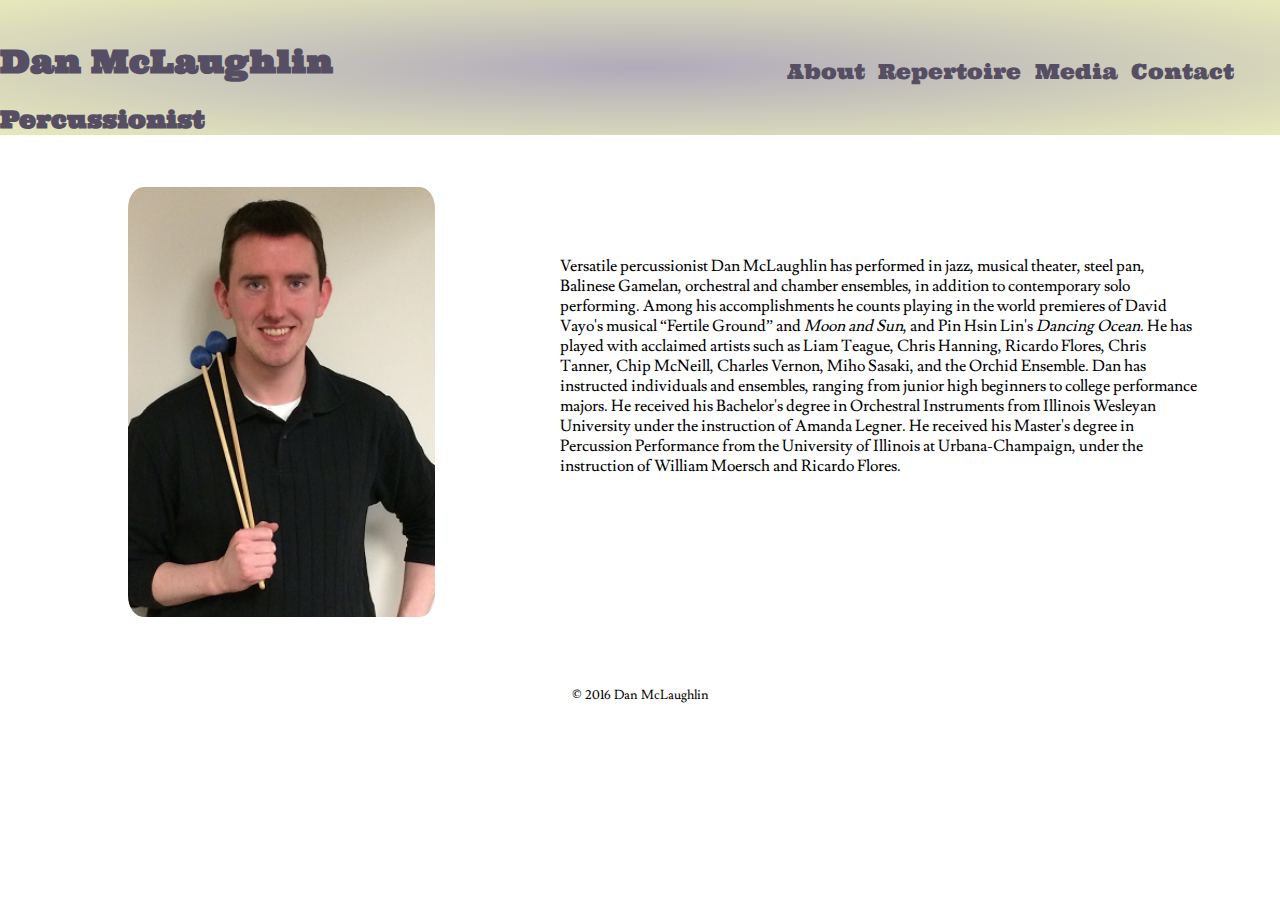
<file: index.html>
<!DOCTYPE html>
<html>
    <head>
        <meta charset="utf-8">
        <title>Dan McLaughlin | Percussionist</title>
        <meta name="viewport" content="width-device-width, initial scale=1.0">
        
        <link rel="stylesheet" href="normalize.css">
        <link href='https://fonts.googleapis.com/css?family=Ultra|Lusitana' rel='stylesheet' type='text/css'>
        <link rel="stylesheet" href="main.css">
        
    </head>
    <body>
        <header>
            <a href="index.html" class="headline">
                <h1>Dan McLaughlin</h1>
                <h2>Percussionist</h2>
            </a>
            <nav>
                <ul>
                    <li><a href="index.html">About</a></li>
                    <li><a href="repertoire.html">Repertoire</a></li>
                    <li><a href="media.html">Media</a></li>
                    <li><a href="contact.html">Contact</a></li>
                </ul>
            </nav>
        </header>
        <div class="wrapper">
            <section>        
                <img src="assets/Dan%20McLaughlin%20Photo.png" alt="Photograph" class="profile-picture">
                <p class="bio">Versatile percussionist Dan McLaughlin has performed in jazz, musical theater, steel pan, Balinese Gamelan, orchestral and chamber ensembles, in addition to contemporary solo performing. Among his accomplishments he counts playing in the world premieres of David Vayo&#39;s musical “Fertile Ground” and <span class="italicize">Moon and Sun</span>, and Pin Hsin Lin&#39;s <span class="italicize">Dancing Ocean</span>. He has played with acclaimed artists such as Liam Teague, Chris Hanning, Ricardo Flores, Chris Tanner, Chip McNeill, Charles Vernon, Miho Sasaki, and the Orchid Ensemble. Dan has instructed individuals and ensembles, ranging from junior high beginners to college performance majors. He received his Bachelor&#39;s degree in Orchestral Instruments from Illinois Wesleyan University under the instruction of Amanda Legner. He received his Master&#39;s degree in Percussion Performance from the University of Illinois at Urbana-Champaign, under the instruction of William Moersch and Ricardo Flores.</p>        
            </section>
            <footer>
                <p>&copy; 2016 Dan McLaughlin</p>
            </footer>
        </div>                
    </body>
</html>
</file>
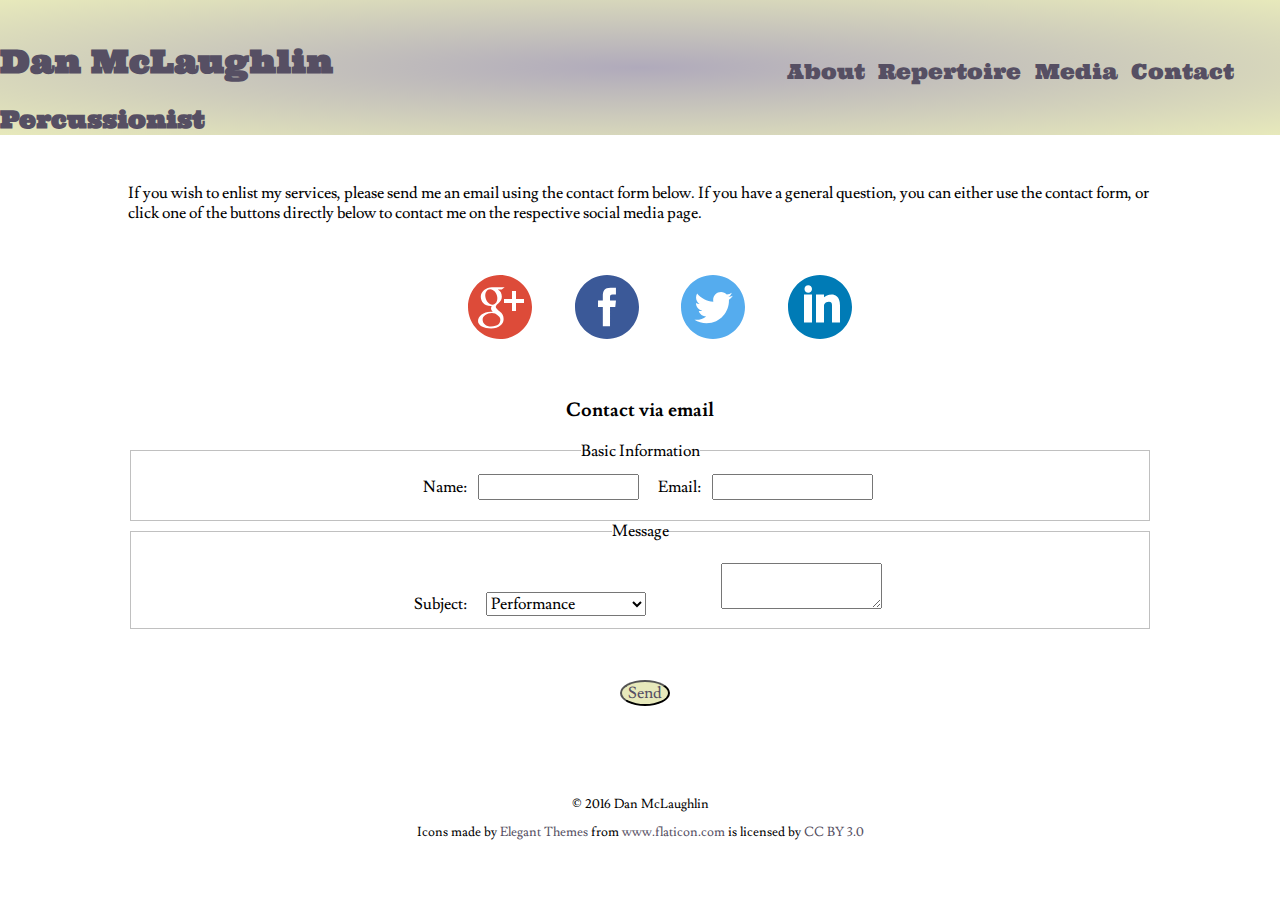
<file: contact.html>
<!DOCTYPE html>
<html>
    <head>
        <meta charset="utf-8">
        <title>Dan McLaughlin | Percussionist</title>
        <meta name="viewport" content="width-device-width, initial scale=1.0">
        
        <link rel="stylesheet" href="normalize.css">
        <link href='https://fonts.googleapis.com/css?family=Ultra|Lusitana' rel='stylesheet' type='text/css'>
        <link rel="stylesheet" href="main.css">
        
        
        
    </head>
    <body>
        <svg xmlns="http://www.w3.org/2000/svg" style="display: none;">
            <symbol id="googleplus" viewBox="0 0 486.392 486.392">
                <path style="fill:#dd4b39;" d="M243.196,0C108.891,0,0,108.891,0,243.196s108.891,243.196,243.196,243.196
                        s243.196-108.891,243.196-243.196C486.392,108.861,377.501,0,243.196,0z M175.344,406.836c-53.837,0-99.254-21.918-99.254-56.938
                        c0-35.537,41.434-69.858,95.272-69.828l16.811-0.152c-7.357-7.144-13.193-15.929-13.193-26.782
                        c0-6.445,2.067-12.616,4.925-18.118l-8.968,0.304c-44.231,0-73.84-31.463-73.84-70.466c0-38.151,40.887-71.074,84.359-71.074
                        h96.974l-21.766,15.686h-30.734c20.398,7.843,31.251,31.615,31.251,55.996c0,20.459-11.339,38.091-27.36,50.615
                        c-15.656,12.251-18.604,17.358-18.604,27.755c0,8.877,16.781,23.955,25.536,30.187c25.627,18.118,33.865,34.929,33.865,62.988
                        C270.616,372.029,236.721,406.836,175.344,406.836z M364.794,213.374v60.708h-30.369v-60.708h-60.829v-30.977h60.829v-60.799
                        h30.369v60.799h60.799v30.977H364.794z"/>
                <path style="fill:#dd4b39;" d="M205.774,293.021c-7.357-2.371-15.473-3.8-24.137-3.891
                        c-37.209-0.395-70.527,22.678-70.527,50.433c0,28.332,26.873,51.861,64.082,51.861c52.317,0,70.527-22.131,70.527-50.402
                        c0-3.405-0.426-6.749-1.186-10.001C240.46,314.969,225.959,307.035,205.774,293.021z"/>
                <path style="fill:#dd4b39;" d="M222.342,167.349c-4.317-32.771-28.059-59.097-53.017-59.857
                        c-24.958-0.73-41.708,24.35-37.391,57.181c4.317,32.801,28.059,60.009,53.047,60.738
                        C209.908,226.172,226.689,200.181,222.342,167.349z"/>
            </symbol>
            <symbol id="facebook" viewBox="0 0 486.392 486.392">
                <path style="fill:#3b5998;" d="M243.196,0C108.891,0,0,108.891,0,243.196s108.891,243.196,243.196,243.196
                        s243.196-108.891,243.196-243.196C486.392,108.861,377.501,0,243.196,0z M306.062,243.165l-39.854,0.03l-0.03,145.917h-54.689
                        V243.196H175.01v-50.281l36.479-0.03l-0.061-29.609c0-41.039,11.126-65.997,59.431-65.997h40.249v50.311h-25.171
                        c-18.817,0-19.729,7.022-19.729,20.124l-0.061,25.171h45.234L306.062,243.165z"/>
            </symbol>
            <symbol id="twitter" viewBox="0 0 486.392 486.392">
                <path style="fill:#55acee;" d="M243.196,0C108.891,0,0,108.891,0,243.196s108.891,243.196,243.196,243.196
                    s243.196-108.891,243.196-243.196C486.392,108.861,377.501,0,243.196,0z M364.186,188.598l0.182,7.752
                    c0,79.16-60.221,170.359-170.359,170.359c-33.804,0-65.268-9.91-91.776-26.904c4.682,0.547,9.454,0.851,14.288,0.851
                    c28.059,0,53.868-9.576,74.357-25.627c-26.204-0.486-48.305-17.814-55.935-41.586c3.678,0.699,7.387,1.034,11.278,1.034
                    c5.472,0,10.761-0.699,15.777-2.067c-27.39-5.533-48.031-29.7-48.031-58.701v-0.76c8.086,4.499,17.297,7.174,27.116,7.509
                    c-16.051-10.731-26.63-29.062-26.63-49.825c0-10.974,2.949-21.249,8.086-30.095c29.518,36.236,73.658,60.069,123.422,62.562
                    c-1.034-4.378-1.55-8.968-1.55-13.649c0-33.044,26.812-59.857,59.887-59.857c17.206,0,32.771,7.265,43.714,18.908
                    c13.619-2.706,26.448-7.691,38.03-14.531c-4.469,13.984-13.953,25.718-26.326,33.135c12.069-1.429,23.651-4.682,34.382-9.424
                    C386.073,169.659,375.889,180.208,364.186,188.598z"/>
            </symbol>
            <symbol id="linkedin" viewBox="0 0 486.392 486.392">
                <path style="fill:#007bb6;" d="M243.196,0C108.891,0,0,108.891,0,243.196s108.891,243.196,243.196,243.196
                        s243.196-108.891,243.196-243.196C486.392,108.861,377.501,0,243.196,0z M182.397,360.994h-60.799V148.197h60.799V360.994z
                         M153.882,135.156c-15.747,0-28.484-12.768-28.484-28.515s12.768-28.515,28.484-28.515c15.747,0.03,28.515,12.798,28.515,28.515
                        C182.397,122.388,169.629,135.156,153.882,135.156z M395.193,360.994h-60.799V229.425c0-15.413-4.408-26.204-23.347-26.204
                        c-31.403,0-37.452,26.204-37.452,26.204v131.569h-60.799V148.197h60.799v20.337c8.694-6.657,30.399-20.307,60.799-20.307
                        c19.699,0,60.799,11.795,60.799,83.051V360.994z"/>
            </symbol>
        </svg>
        <header>
            <a href="index.html" class="headline">
                <h1>Dan McLaughlin</h1>
                <h2>Percussionist</h2>
            </a>
            <nav>
                <ul>
                    <li><a href="index.html">About</a></li>
                    <li><a href="repertoire.html">Repertoire</a></li>
                    <li><a href="media.html">Media</a></li>
                    <li><a href="contact.html">Contact</a></li>
                </ul>
            </nav>
        </header>
        <div class="wrapper">
            <section>
                <p class="contact-blurb">If you wish to enlist my services, please send me an email using the contact form below. If you have a general question, you can either use the contact form, or click one of the buttons directly below to contact me on the respective social media page.</p>
                <ul>
                    <li>
                        <a href="https://plus.google.com/107157503756529477466/about">
                            <svg class="social-icon">
                                <use xlink:href="#googleplus" />
                            </svg>
                        </a>
                    </li>
                    <li>
                        <a href="https://www.facebook.com/dan.mclaughlin.775">
                            <svg class="social-icon">
                                <use xlink:href="#facebook" />
                            </svg>
                        </a>
                    </li>
                    <li>
                        <a href="https://twitter.com/danmcla">
                            <svg class="social-icon">
                                <use xlink:href="#twitter" />
                            </svg>
                        </a>
                    </li>
                    <li>
                        <a href="https://www.linkedin.com/in/dan-mclaughlin-26b05821">
                            <svg class="social-icon">
                                <use xlink:href="#linkedin" />
                            </svg>
                        </a>
                    </li>                
                </ul>
            </section>
            <form action="index.html" method="post">
                <h3>Contact via email</h3>
                <fieldset>
                    <legend>Basic Information</legend>
                    <label for="name">Name:</label>
                    <input type="text" id="name" name="user_name">
                    <label for="email">Email:</label>
                    <input type="text" id="email" name="user_email">
                </fieldset>
                <fieldset>
                    <legend>Message</legend>
                    <label for="subject">Subject:</label>
                    <select id="subject" name="email_subject">
                        <optgroup label="Service">
                            <option value="performance">Performance</option>
                            <option value="lessons">Lessons</option>
                            <option value="clinic_or_masterclass">Clinic/Masterclass</option>
                            <option value="arranging">Arranging</option>
                        </optgroup>
                        <optgroup label="General">
                            <option value="general_question">General Question</option>
                            <option value="other">Other</option> 
                        </optgroup>                                       
                    </select>
                    <textarea id="subject" name="user_query"></textarea>
                </fieldset>
                <button type="submit">Send</button>
            </form>
            <footer>
                <p>&copy; 2016 Dan McLaughlin</p>
                <p>Icons made by <a href="http://www.flaticon.com/authors/elegant-themes" title="Elegant Themes">Elegant Themes</a> from <a href="http://www.flaticon.com" title="Flaticon">www.flaticon.com</a> is licensed by <a href="http://creativecommons.org/licenses/by/3.0/" title="Creative Commons BY 3.0">CC BY 3.0</a></p>
            </footer>
        </div>
    </body>
</html>
</file>
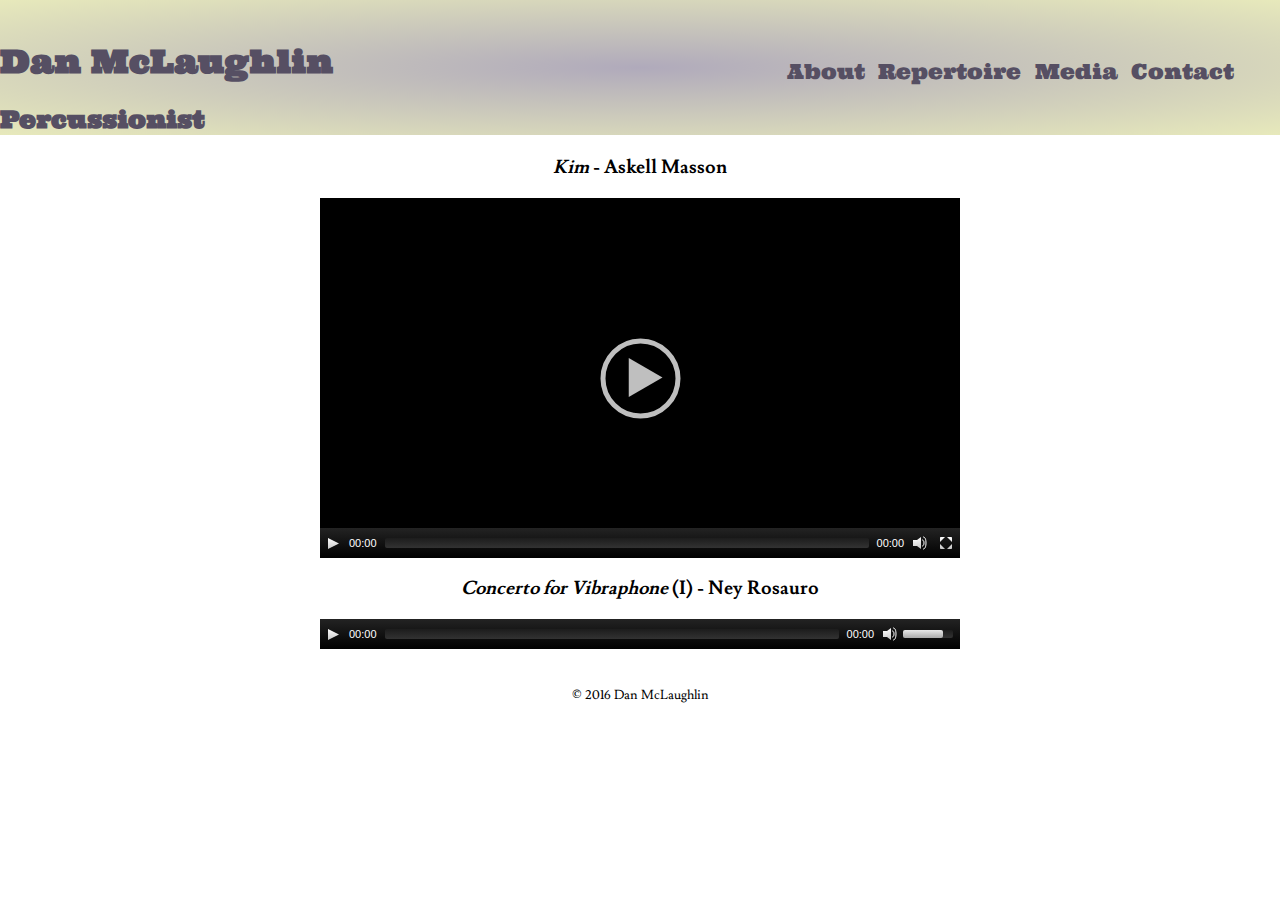
<file: media.html>
<!DOCTYPE html>
<html>
    <head>
        <meta charset="utf-8">
        <title>Dan McLaughlin | Percussionist</title>
        <meta name="viewport" content="width-device-width, initial scale=1.0">
        
        <link rel="stylesheet" href="normalize.css">        
        <link href='https://fonts.googleapis.com/css?family=Ultra|Lusitana' rel='stylesheet' type='text/css'>
        
        <script src="//code.jquery.com/jquery-1.12.0.min.js"></script>
        <script src="mejs/mediaelement-and-player.min.js"></script>
        <link rel="stylesheet" href="mejs/mediaelementplayer.min.css">
        
        <link rel="stylesheet" href="main.css">
        <!--custom skin can go here-->
        
        
    </head>
    <body>
        <header>
            <a href="index.html" class="headline">
                <h1>Dan McLaughlin</h1>
                <h2>Percussionist</h2>
            </a>
            <nav>
                <ul>
                    <li><a href="index.html">About</a></li>
                    <li><a href="repertoire.html">Repertoire</a></li>
                    <li><a href="media.html">Media</a></li>
                    <li><a href="contact.html">Contact</a></li>
                </ul>
            </nav>
        </header>
        <div class="wrapper">
            <section class="center">
                <h3><span class="italicize">Kim</span> - Askell Masson</h3>
                <video controls preload="none">
                    <source src="assets/MassonKim.mp4" type="video/mp4">
                </video> 
            </section>
            <section class="center">
                <h3><span class="italicize">Concerto for Vibraphone </span> (I) - Ney Rosauro</h3>
                <audio controls preload="none">
                    <source src="assets/RosauroVibe.ogg" type="audio/ogg">
                </audio>
            </section>
            <footer>
                <p>&copy; 2016 Dan McLaughlin</p>
            </footer>
        </div>
        <script>
            $('audio,video').mediaelementplayer({
                success: function(player, node) {
                    $('#' + node.id + '-mode').html('mode: ' + player.pluginType);
                },
                startLanguage: 'en',
                translationSelector: true
            });
        </script>
    </body>
</html>
</file>
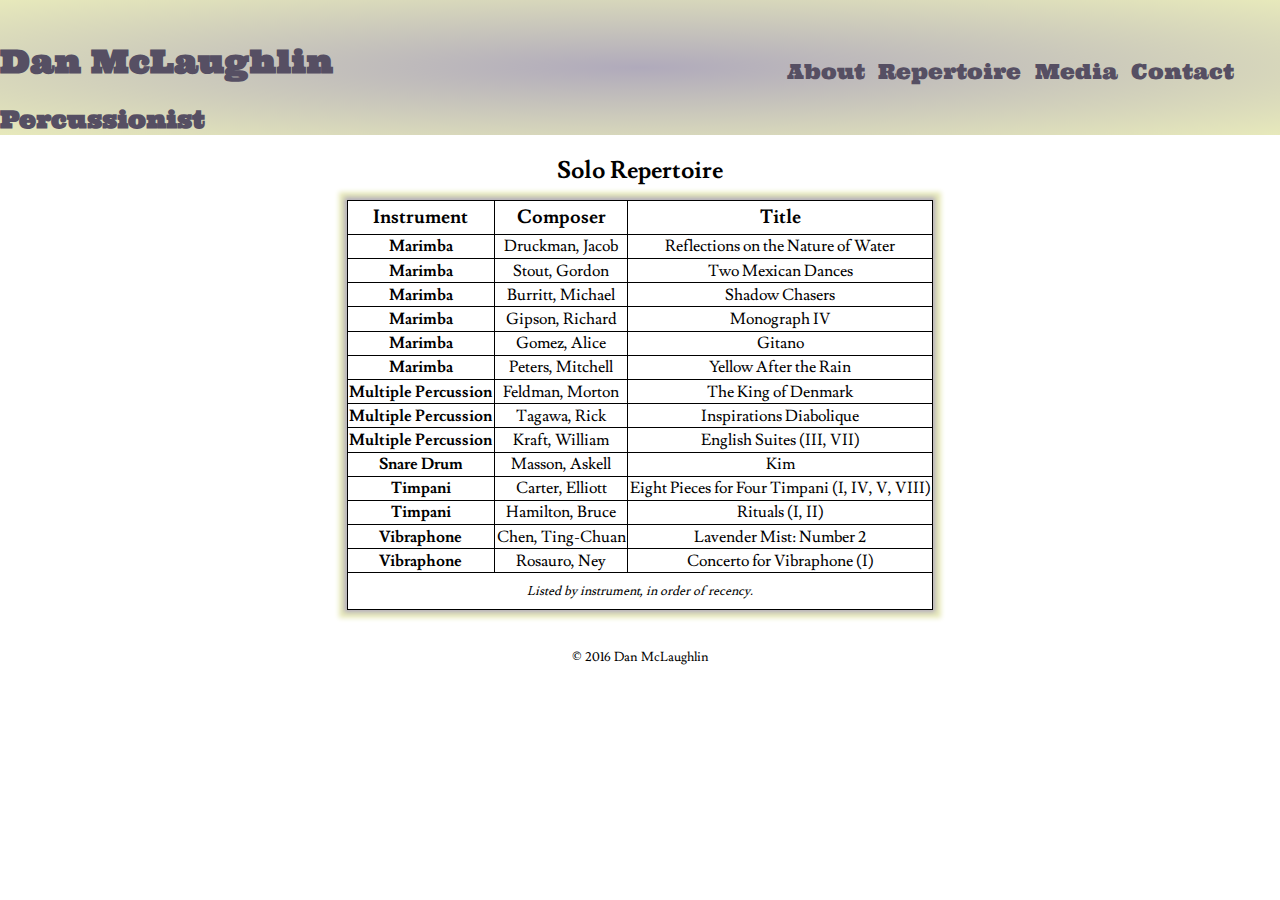
<file: repertoire.html>
<!DOCTYPE html>
<html>
    <head>
        <meta charset="utf-8">
        <title>Dan McLaughlin | Percussionist</title>
        <meta name="viewport" content="width-device-width, initial scale=1.0">
        
        <link rel="stylesheet" href="normalize.css">
        <link href='https://fonts.googleapis.com/css?family=Ultra|Lusitana' rel='stylesheet' type='text/css'>
        <link rel="stylesheet" href="main.css">
        
        
    </head>
    <body>
        <header>
            <a href="index.html" class="headline">
                <h1>Dan McLaughlin</h1>
                <h2>Percussionist</h2>
            </a>
            <nav>
                <ul>
                    <li><a href="index.html">About</a></li>
                    <li><a href="repertoire.html">Repertoire</a></li>
                    <li><a href="media.html">Media</a></li>
                    <li><a href="contact.html">Contact</a></li>
                </ul>
            </nav>
        </header>
        <div class="wrapper">
            <table>
                <caption>Solo Repertoire</caption>
                <thead>
                    <tr>
                        <th scope="col">Instrument</th>
                        <th scope="col">Composer</th>
                        <th scope="col">Title</th>
                    </tr>
                </thead>
                <tfoot>
                    <tr>
                        <td colspan="3">Listed by instrument, in order of recency.</td>
                    </tr>
                </tfoot>
                <tbody>                
                    <tr>
                        <th scope="row">Marimba</th>
                        <td>Druckman, Jacob</td>
                        <td class="italicize">Reflections on the Nature of Water</td>
                    </tr>
                    <tr>
                        <th scope="row">Marimba</th>
                        <td>Stout, Gordon</td>
                        <td class="italicize">Two Mexican Dances</td>
                    </tr>
                    <tr>
                        <th scope="row">Marimba</th>
                        <td>Burritt, Michael</td>
                        <td class="italicize">Shadow Chasers</td>
                    </tr>
                    <tr>
                        <th scope="row">Marimba</th>
                        <td>Gipson, Richard</td>
                        <td class="italicize">Monograph IV</td>
                    </tr>
                    <tr>
                        <th scope="row">Marimba</th>
                        <td>Gomez, Alice</td>
                        <td class="italicize">Gitano</td>
                    </tr>
                    <tr>
                        <th scope="row">Marimba</th>
                        <td>Peters, Mitchell</td>
                        <td class="italicize">Yellow After the Rain</td>
                    </tr>
                    <tr>
                        <th scope="row">Multiple Percussion</th>
                        <td>Feldman, Morton</td>
                        <td class="italicize">The King of Denmark</td>
                    </tr>
                    <tr>
                        <th scope="row">Multiple Percussion</th>
                        <td>Tagawa, Rick</td>
                        <td class="italicize">Inspirations Diabolique</td>
                    </tr>
                    <tr>
                        <th scope="row">Multiple Percussion</th>
                        <td>Kraft, William</td>
                        <td class="italicize">English Suites (III, VII)</td>
                    </tr>                
                    <tr>
                        <th scope="row">Snare Drum</th>
                        <td>Masson, Askell</td>
                        <td class="italicize">Kim</td>
                    </tr>
                    <tr>
                        <th scope="row">Timpani</th>
                        <td>Carter, Elliott</td>
                        <td class="italicize">Eight Pieces for Four Timpani (I, IV, V, VIII)</td>
                    </tr>
                    <tr>
                        <th scope="row">Timpani</th>
                        <td>Hamilton, Bruce</td>
                        <td class="italicize">Rituals (I, II)</td>
                    </tr>
                    <tr>
                        <th scope="row">Vibraphone</th>
                        <td>Chen, Ting-Chuan</td>
                        <td class="italicize">Lavender Mist: Number 2</td>
                    </tr>
                    <tr>
                        <th scope="row">Vibraphone</th>
                        <td>Rosauro, Ney</td>
                        <td class="italicize">Concerto for Vibraphone (I)</td>
                    </tr>
                </tbody>
            </table>
            <footer>
                <p>&copy; 2016 Dan McLaughlin</p>
            </footer>
        </div>
    </body>
</html>
</file>
<file: main.css>
/**********
VARIOUS CROSS-SITE ITEMS
**********/

span.italicize {
    font-style: italic; 
}

.wrapper {
    max-width: 80%;
    margin: 0 auto;
    padding: 0 10%;
    font-family: 'Lusitana', serif;
}

a {
    text-decoration: none;
    color: #564F63;
}

h3 {
    text-align: center;
}


/**********
HEADER/NAVIGATION
**********/

.headline {
    text-align: center;
    font-family: 'Ultra', serif;
}

header {
    background: #E7E9BB; /* for older browsers */
    background: -moz-radial-gradient(#B0AABB, #E7E9BB) repeat scroll 0% 0% transparent;
    background: radial-gradient(#B0AABB, #E7E9BB);
}

nav {
    text-align: center;
}

nav ul {
    list-style: none;
    font-family: 'Ultra', serif;
    margin: auto 2em auto auto;
}

nav li {
    display: inline-block;
    font-size: 1.1em;
    margin: auto .35em 1em auto;
}


/**********
FOOTER
**********/

footer {
    text-align: center;
    padding-top: 2em;
    font-size: 0.8em
}


/**********
INDEX/ABOUT
**********/

.profile-picture {
    display: block;
    margin: 2em auto;
    border-radius: 5%;
}


/**********
REPERTOIRE
**********/

table {
    margin: 1em auto auto;
    box-shadow: 0 0 0.3em 0.2em #B0AABB, 0 0 0.3em 0.5em #E7E9BB;
}

caption {
    font-size: 1.5em;
    font-weight: bold;
    margin: auto auto 0.6em;
}

thead th {
    font-size: 1.2em;
    padding: 0.2em;
}

tr, td, th{
    border: 1px solid #000;
    padding: 0.1em;
    text-align: center;
}

tfoot td {
    padding: 10px 2px;
    font-size: 0.8em;
    font-style: italic;
}


/**********
MEDIA
**********/

.center {
    margin: 0 auto;
    max-width: 640px;
}

video, audio {
    width:100%; 
    max-width: 640px; 
    height:auto !important;
}

.mejs-container {
    max-width: 640px;
    max-height: 360px;
}



/**********
CONTACT
**********/

section ul {
    list-style: none;
    text-align: center;
}

section li {
    display: inline-block;
    margin: 1em auto;
    padding: 2%;
}

.social-icon {
    width: 4em;
    height: 4em;
}

.contact-blurb {
    margin: 3em auto 1em
}

label, select {
    margin: auto auto auto 1em;
}

input {
    margin: .5em 6em .5em .5em;
}
    
textarea {
    margin: 1em auto auto 4.5em;
}

button {
    margin: 5% 20% 5% 45%;
    color: #564F63;
    background: #E7E9BB;
    border-radius: 50%;
}






@media screen and (min-width: 550px) {
    
    /**********
    CONTACT
    **********/
    
    input {
        display: inline-block;
        margin: .5em 0em .5em .5em;
    }  
    
    button {
        margin-left: 48%;
    }    
}





@media screen and (min-width: 900px) {
    
    /**********
    HEADER/NAVIGATION
    **********/
    
    .headline {
        text-align: left;
        margin-left: 5%;
        width: 35%;
    }
    
    nav {
        text-align: right;
        position: absolute;
        top: 3em;
        right: 0em;
        margin-left: 45%;
        font-size: 1.2em;
    }
    
    
    /**********
    FOOTER
    **********/
    
    footer {
        clear: both;
    }
    
    
    /**********
    INDEX/ABOUT
    **********/
    
    .profile-picture {
        width: 30%;
        float: left;
    }
    
    .bio {
        width: 50%;
        position: absolute;
        top: 15em;
        right: 5em;        
    }    
    
    
    /**********
    CONTACT
    **********/
    
    fieldset {
        text-align: center;
    }    
}
</file>
<file: mejs/mediaelementplayer.min.css>
.mejs-offscreen{position:absolute!important;top:-10000px;left:-10000px;overflow:hidden;width:1px;height:1px}.mejs-container{position:relative;background:#000;font-family:Helvetica,Arial;text-align:left;vertical-align:top;text-indent:0}.mejs-container:focus{outline:0}.me-plugin{position:absolute}.mejs-embed,.mejs-embed body{width:100%;height:100%;margin:0;padding:0;background:#000;overflow:hidden}.mejs-fullscreen{overflow:hidden!important}.mejs-container-fullscreen{position:fixed;left:0;top:0;right:0;bottom:0;overflow:hidden;z-index:1000}.mejs-container-fullscreen .mejs-mediaelement,.mejs-container-fullscreen video{width:100%;height:100%}.mejs-clear{clear:both}.mejs-background{position:absolute;top:0;left:0}.mejs-mediaelement{position:absolute;top:0;left:0;width:100%;height:100%}.mejs-poster{position:absolute;top:0;left:0;background-size:contain;background-position:50% 50%;background-repeat:no-repeat}:root .mejs-poster img{display:none}.mejs-poster img{border:0;padding:0;border:0}.mejs-overlay{position:absolute;top:0;left:0}.mejs-overlay-play{cursor:pointer}.mejs-overlay-button{position:absolute;top:50%;left:50%;width:100px;height:100px;margin:-50px 0 0 -50px;background:url(bigplay.svg) no-repeat}.no-svg .mejs-overlay-button{background-image:url(bigplay.png)}.mejs-overlay:hover .mejs-overlay-button{background-position:0 -100px}.mejs-overlay-loading{position:absolute;top:50%;left:50%;width:80px;height:80px;margin:-40px 0 0 -40px;background:#333;background:url(background.png);background:rgba(0,0,0,.9);background:-webkit-gradient(linear,0 0,0 100%,from(rgba(50,50,50,.9)),to(rgba(0,0,0,.9)));background:-webkit-linear-gradient(top,rgba(50,50,50,.9),rgba(0,0,0,.9));background:-moz-linear-gradient(top,rgba(50,50,50,.9),rgba(0,0,0,.9));background:-o-linear-gradient(top,rgba(50,50,50,.9),rgba(0,0,0,.9));background:-ms-linear-gradient(top,rgba(50,50,50,.9),rgba(0,0,0,.9));background:linear-gradient(rgba(50,50,50,.9),rgba(0,0,0,.9))}.mejs-overlay-loading span{display:block;width:80px;height:80px;background:transparent url(loading.gif) 50% 50% no-repeat}.mejs-container .mejs-controls{position:absolute;list-style-type:none;margin:0;padding:0;bottom:0;left:0;background:url(background.png);background:rgba(0,0,0,.7);background:-webkit-gradient(linear,0 0,0 100%,from(rgba(50,50,50,.7)),to(rgba(0,0,0,.7)));background:-webkit-linear-gradient(top,rgba(50,50,50,.7),rgba(0,0,0,.7));background:-moz-linear-gradient(top,rgba(50,50,50,.7),rgba(0,0,0,.7));background:-o-linear-gradient(top,rgba(50,50,50,.7),rgba(0,0,0,.7));background:-ms-linear-gradient(top,rgba(50,50,50,.7),rgba(0,0,0,.7));background:linear-gradient(rgba(50,50,50,.7),rgba(0,0,0,.7));height:30px;width:100%}.mejs-container .mejs-controls div{list-style-type:none;background-image:none;display:block;float:left;margin:0;padding:0;width:26px;height:26px;font-size:11px;line-height:11px;font-family:Helvetica,Arial;border:0}.mejs-controls .mejs-button button{cursor:pointer;display:block;font-size:0;line-height:0;text-decoration:none;margin:7px 5px;padding:0;position:absolute;height:16px;width:16px;border:0;background:transparent url(controls.svg) no-repeat}.no-svg .mejs-controls .mejs-button button{background-image:url(controls.png)}.mejs-controls .mejs-button button:focus{outline:dotted 1px #999}.mejs-container .mejs-controls .mejs-time{color:#fff;display:block;height:17px;width:auto;padding:10px 3px 0;overflow:hidden;text-align:center;-moz-box-sizing:content-box;-webkit-box-sizing:content-box;box-sizing:content-box}.mejs-container .mejs-controls .mejs-time a{color:#fff;font-size:11px;line-height:12px;display:block;float:left;margin:1px 2px 0 0;width:auto}.mejs-controls .mejs-play button{background-position:0 0}.mejs-controls .mejs-pause button{background-position:0 -16px}.mejs-controls .mejs-stop button{background-position:-112px 0}.mejs-controls div.mejs-time-rail{direction:ltr;width:200px;padding-top:5px}.mejs-controls .mejs-time-rail span,.mejs-controls .mejs-time-rail a{display:block;position:absolute;width:180px;height:10px;-webkit-border-radius:2px;-moz-border-radius:2px;border-radius:2px;cursor:pointer}.mejs-controls .mejs-time-rail .mejs-time-total{margin:5px;background:#333;background:rgba(50,50,50,.8);background:-webkit-gradient(linear,0 0,0 100%,from(rgba(30,30,30,.8)),to(rgba(60,60,60,.8)));background:-webkit-linear-gradient(top,rgba(30,30,30,.8),rgba(60,60,60,.8));background:-moz-linear-gradient(top,rgba(30,30,30,.8),rgba(60,60,60,.8));background:-o-linear-gradient(top,rgba(30,30,30,.8),rgba(60,60,60,.8));background:-ms-linear-gradient(top,rgba(30,30,30,.8),rgba(60,60,60,.8));background:linear-gradient(rgba(30,30,30,.8),rgba(60,60,60,.8))}.mejs-controls .mejs-time-rail .mejs-time-buffering{width:100%;background-image:-o-linear-gradient(-45deg,rgba(255,255,255,.15) 25%,transparent 25%,transparent 50%,rgba(255,255,255,.15) 50%,rgba(255,255,255,.15) 75%,transparent 75%,transparent);background-image:-webkit-gradient(linear,0 100%,100% 0,color-stop(0.25,rgba(255,255,255,.15)),color-stop(0.25,transparent),color-stop(0.5,transparent),color-stop(0.5,rgba(255,255,255,.15)),color-stop(0.75,rgba(255,255,255,.15)),color-stop(0.75,transparent),to(transparent));background-image:-webkit-linear-gradient(-45deg,rgba(255,255,255,.15) 25%,transparent 25%,transparent 50%,rgba(255,255,255,.15) 50%,rgba(255,255,255,.15) 75%,transparent 75%,transparent);background-image:-moz-linear-gradient(-45deg,rgba(255,255,255,.15) 25%,transparent 25%,transparent 50%,rgba(255,255,255,.15) 50%,rgba(255,255,255,.15) 75%,transparent 75%,transparent);background-image:-ms-linear-gradient(-45deg,rgba(255,255,255,.15) 25%,transparent 25%,transparent 50%,rgba(255,255,255,.15) 50%,rgba(255,255,255,.15) 75%,transparent 75%,transparent);background-image:linear-gradient(-45deg,rgba(255,255,255,.15) 25%,transparent 25%,transparent 50%,rgba(255,255,255,.15) 50%,rgba(255,255,255,.15) 75%,transparent 75%,transparent);-webkit-background-size:15px 15px;-moz-background-size:15px 15px;-o-background-size:15px 15px;background-size:15px 15px;-webkit-animation:buffering-stripes 2s linear infinite;-moz-animation:buffering-stripes 2s linear infinite;-ms-animation:buffering-stripes 2s linear infinite;-o-animation:buffering-stripes 2s linear infinite;animation:buffering-stripes 2s linear infinite}@-webkit-keyframes buffering-stripes{from{background-position:0 0}to{background-position:30px 0}}@-moz-keyframes buffering-stripes{from{background-position:0 0}to{background-position:30px 0}}@-ms-keyframes buffering-stripes{from{background-position:0 0}to{background-position:30px 0}}@-o-keyframes buffering-stripes{from{background-position:0 0}to{background-position:30px 0}}@keyframes buffering-stripes{from{background-position:0 0}to{background-position:30px 0}}.mejs-controls .mejs-time-rail .mejs-time-loaded{background:#3caac8;background:rgba(60,170,200,.8);background:-webkit-gradient(linear,0 0,0 100%,from(rgba(44,124,145,.8)),to(rgba(78,183,212,.8)));background:-webkit-linear-gradient(top,rgba(44,124,145,.8),rgba(78,183,212,.8));background:-moz-linear-gradient(top,rgba(44,124,145,.8),rgba(78,183,212,.8));background:-o-linear-gradient(top,rgba(44,124,145,.8),rgba(78,183,212,.8));background:-ms-linear-gradient(top,rgba(44,124,145,.8),rgba(78,183,212,.8));background:linear-gradient(rgba(44,124,145,.8),rgba(78,183,212,.8));width:0}.mejs-controls .mejs-time-rail .mejs-time-current{background:#fff;background:rgba(255,255,255,.8);background:-webkit-gradient(linear,0 0,0 100%,from(rgba(255,255,255,.9)),to(rgba(200,200,200,.8)));background:-webkit-linear-gradient(top,rgba(255,255,255,.9),rgba(200,200,200,.8));background:-moz-linear-gradient(top,rgba(255,255,255,.9),rgba(200,200,200,.8));background:-o-linear-gradient(top,rgba(255,255,255,.9),rgba(200,200,200,.8));background:-ms-linear-gradient(top,rgba(255,255,255,.9),rgba(200,200,200,.8));background:linear-gradient(rgba(255,255,255,.9),rgba(200,200,200,.8));width:0}.mejs-controls .mejs-time-rail .mejs-time-handle{display:none;position:absolute;margin:0;width:10px;background:#fff;-webkit-border-radius:5px;-moz-border-radius:5px;border-radius:5px;cursor:pointer;border:solid 2px #333;top:-2px;text-align:center}.mejs-controls .mejs-time-rail .mejs-time-float{position:absolute;display:none;background:#eee;width:36px;height:17px;border:solid 1px #333;top:-26px;margin-left:-18px;text-align:center;color:#111}.mejs-controls .mejs-time-rail .mejs-time-float-current{margin:2px;width:30px;display:block;text-align:center;left:0}.mejs-controls .mejs-time-rail .mejs-time-float-corner{position:absolute;display:block;width:0;height:0;line-height:0;border:solid 5px #eee;border-color:#eee transparent transparent;-webkit-border-radius:0;-moz-border-radius:0;border-radius:0;top:15px;left:13px}.mejs-long-video .mejs-controls .mejs-time-rail .mejs-time-float{width:48px}.mejs-long-video .mejs-controls .mejs-time-rail .mejs-time-float-current{width:44px}.mejs-long-video .mejs-controls .mejs-time-rail .mejs-time-float-corner{left:18px}.mejs-controls .mejs-fullscreen-button button{background-position:-32px 0}.mejs-controls .mejs-unfullscreen button{background-position:-32px -16px}.mejs-controls .mejs-volume-button{}.mejs-controls .mejs-mute button{background-position:-16px -16px}.mejs-controls .mejs-unmute button{background-position:-16px 0}.mejs-controls .mejs-volume-button{position:relative}.mejs-controls .mejs-volume-button .mejs-volume-slider{display:none;height:115px;width:25px;background:url(background.png);background:rgba(50,50,50,.7);-webkit-border-radius:0;-moz-border-radius:0;border-radius:0;top:-115px;left:0;z-index:1;position:absolute;margin:0}.mejs-controls .mejs-volume-button:hover{-webkit-border-radius:0 0 4px 4px;-moz-border-radius:0 0 4px 4px;border-radius:0 0 4px 4px}.mejs-controls .mejs-volume-button .mejs-volume-slider .mejs-volume-total{position:absolute;left:11px;top:8px;width:2px;height:100px;background:#ddd;background:rgba(255,255,255,.5);margin:0}.mejs-controls .mejs-volume-button .mejs-volume-slider .mejs-volume-current{position:absolute;left:11px;top:8px;width:2px;height:100px;background:#ddd;background:rgba(255,255,255,.9);margin:0}.mejs-controls .mejs-volume-button .mejs-volume-slider .mejs-volume-handle{position:absolute;left:4px;top:-3px;width:16px;height:6px;background:#ddd;background:rgba(255,255,255,.9);cursor:N-resize;-webkit-border-radius:1px;-moz-border-radius:1px;border-radius:1px;margin:0}.mejs-controls a.mejs-horizontal-volume-slider{height:26px;width:56px;position:relative;display:block;float:left;vertical-align:middle}.mejs-controls .mejs-horizontal-volume-slider .mejs-horizontal-volume-total{position:absolute;left:0;top:11px;width:50px;height:8px;margin:0;padding:0;font-size:1px;-webkit-border-radius:2px;-moz-border-radius:2px;border-radius:2px;background:#333;background:rgba(50,50,50,.8);background:-webkit-gradient(linear,0 0,0 100%,from(rgba(30,30,30,.8)),to(rgba(60,60,60,.8)));background:-webkit-linear-gradient(top,rgba(30,30,30,.8),rgba(60,60,60,.8));background:-moz-linear-gradient(top,rgba(30,30,30,.8),rgba(60,60,60,.8));background:-o-linear-gradient(top,rgba(30,30,30,.8),rgba(60,60,60,.8));background:-ms-linear-gradient(top,rgba(30,30,30,.8),rgba(60,60,60,.8));background:linear-gradient(rgba(30,30,30,.8),rgba(60,60,60,.8))}.mejs-controls .mejs-horizontal-volume-slider .mejs-horizontal-volume-current{position:absolute;left:0;top:11px;width:50px;height:8px;margin:0;padding:0;font-size:1px;-webkit-border-radius:2px;-moz-border-radius:2px;border-radius:2px;background:#fff;background:rgba(255,255,255,.8);background:-webkit-gradient(linear,0 0,0 100%,from(rgba(255,255,255,.9)),to(rgba(200,200,200,.8)));background:-webkit-linear-gradient(top,rgba(255,255,255,.9),rgba(200,200,200,.8));background:-moz-linear-gradient(top,rgba(255,255,255,.9),rgba(200,200,200,.8));background:-o-linear-gradient(top,rgba(255,255,255,.9),rgba(200,200,200,.8));background:-ms-linear-gradient(top,rgba(255,255,255,.9),rgba(200,200,200,.8));background:linear-gradient(rgba(255,255,255,.9),rgba(200,200,200,.8))}.mejs-controls .mejs-horizontal-volume-slider .mejs-horizontal-volume-handle{display:none}.mejs-controls .mejs-captions-button{position:relative}.mejs-controls .mejs-captions-button button{background-position:-48px 0}.mejs-controls .mejs-captions-button .mejs-captions-selector{visibility:hidden;position:absolute;bottom:26px;right:-51px;width:85px;height:100px;background:url(background.png);background:rgba(50,50,50,.7);border:solid 1px transparent;padding:10px 10px 0;overflow:hidden;-webkit-border-radius:0;-moz-border-radius:0;border-radius:0}.mejs-controls .mejs-captions-button .mejs-captions-selector ul{margin:0;padding:0;display:block;list-style-type:none!important;overflow:hidden}.mejs-controls .mejs-captions-button .mejs-captions-selector ul li{margin:0 0 6px;padding:0;list-style-type:none!important;display:block;color:#fff;overflow:hidden}.mejs-controls .mejs-captions-button .mejs-captions-selector ul li input{clear:both;float:left;margin:3px 3px 0 5px}.mejs-controls .mejs-captions-button .mejs-captions-selector ul li label{width:55px;float:left;padding:4px 0 0;line-height:15px;font-family:helvetica,arial;font-size:10px}.mejs-controls .mejs-captions-button .mejs-captions-translations{font-size:10px;margin:0 0 5px}.mejs-chapters{position:absolute;top:0;left:0;-xborder-right:solid 1px #fff;width:10000px;z-index:1}.mejs-chapters .mejs-chapter{position:absolute;float:left;background:#222;background:rgba(0,0,0,.7);background:-webkit-gradient(linear,0 0,0 100%,from(rgba(50,50,50,.7)),to(rgba(0,0,0,.7)));background:-webkit-linear-gradient(top,rgba(50,50,50,.7),rgba(0,0,0,.7));background:-moz-linear-gradient(top,rgba(50,50,50,.7),rgba(0,0,0,.7));background:-o-linear-gradient(top,rgba(50,50,50,.7),rgba(0,0,0,.7));background:-ms-linear-gradient(top,rgba(50,50,50,.7),rgba(0,0,0,.7));background:linear-gradient(rgba(50,50,50,.7),rgba(0,0,0,.7));filter:progid:DXImageTransform.Microsoft.Gradient(GradientType=0, startColorstr=#323232, endColorstr=#000000);overflow:hidden;border:0}.mejs-chapters .mejs-chapter .mejs-chapter-block{font-size:11px;color:#fff;padding:5px;display:block;border-right:solid 1px #333;border-bottom:solid 1px #333;cursor:pointer}.mejs-chapters .mejs-chapter .mejs-chapter-block-last{border-right:0}.mejs-chapters .mejs-chapter .mejs-chapter-block:hover{background:#666;background:rgba(102,102,102,.7);background:-webkit-gradient(linear,0 0,0 100%,from(rgba(102,102,102,.7)),to(rgba(50,50,50,.6)));background:-webkit-linear-gradient(top,rgba(102,102,102,.7),rgba(50,50,50,.6));background:-moz-linear-gradient(top,rgba(102,102,102,.7),rgba(50,50,50,.6));background:-o-linear-gradient(top,rgba(102,102,102,.7),rgba(50,50,50,.6));background:-ms-linear-gradient(top,rgba(102,102,102,.7),rgba(50,50,50,.6));background:linear-gradient(rgba(102,102,102,.7),rgba(50,50,50,.6));filter:progid:DXImageTransform.Microsoft.Gradient(GradientType=0, startColorstr=#666666, endColorstr=#323232)}.mejs-chapters .mejs-chapter .mejs-chapter-block .ch-title{font-size:12px;font-weight:700;display:block;white-space:nowrap;text-overflow:ellipsis;margin:0 0 3px;line-height:12px}.mejs-chapters .mejs-chapter .mejs-chapter-block .ch-timespan{font-size:12px;line-height:12px;margin:3px 0 4px;display:block;white-space:nowrap;text-overflow:ellipsis}.mejs-captions-layer{position:absolute;bottom:0;left:0;text-align:center;line-height:20px;font-size:16px;color:#fff}.mejs-captions-layer a{color:#fff;text-decoration:underline}.mejs-captions-layer[lang=ar]{font-size:20px;font-weight:400}.mejs-captions-position{position:absolute;width:100%;bottom:15px;left:0}.mejs-captions-position-hover{bottom:35px}.mejs-captions-text{padding:3px 5px;background:url(background.png);background:rgba(20,20,20,.5);white-space:pre-wrap}.me-cannotplay{}.me-cannotplay a{color:#fff;font-weight:700}.me-cannotplay span{padding:15px;display:block}.mejs-controls .mejs-loop-off button{background-position:-64px -16px}.mejs-controls .mejs-loop-on button{background-position:-64px 0}.mejs-controls .mejs-backlight-off button{background-position:-80px -16px}.mejs-controls .mejs-backlight-on button{background-position:-80px 0}.mejs-controls .mejs-picturecontrols-button{background-position:-96px 0}.mejs-contextmenu{position:absolute;width:150px;padding:10px;border-radius:4px;top:0;left:0;background:#fff;border:solid 1px #999;z-index:1001}.mejs-contextmenu .mejs-contextmenu-separator{height:1px;font-size:0;margin:5px 6px;background:#333}.mejs-contextmenu .mejs-contextmenu-item{font-family:Helvetica,Arial;font-size:12px;padding:4px 6px;cursor:pointer;color:#333}.mejs-contextmenu .mejs-contextmenu-item:hover{background:#2C7C91;color:#fff}.mejs-controls .mejs-sourcechooser-button{position:relative}.mejs-controls .mejs-sourcechooser-button button{background-position:-128px 0}.mejs-controls .mejs-sourcechooser-button .mejs-sourcechooser-selector{visibility:hidden;position:absolute;bottom:26px;right:-10px;width:130px;height:100px;background:url(background.png);background:rgba(50,50,50,.7);border:solid 1px transparent;padding:10px;overflow:hidden;-webkit-border-radius:0;-moz-border-radius:0;border-radius:0}.mejs-controls .mejs-sourcechooser-button .mejs-sourcechooser-selector ul{margin:0;padding:0;display:block;list-style-type:none!important;overflow:hidden}.mejs-controls .mejs-sourcechooser-button .mejs-sourcechooser-selector ul li{margin:0 0 6px;padding:0;list-style-type:none!important;display:block;color:#fff;overflow:hidden}.mejs-controls .mejs-sourcechooser-button .mejs-sourcechooser-selector ul li input{clear:both;float:left;margin:3px 3px 0 5px}.mejs-controls .mejs-sourcechooser-button .mejs-sourcechooser-selector ul li label{width:100px;float:left;padding:4px 0 0;line-height:15px;font-family:helvetica,arial;font-size:10px}.mejs-postroll-layer{position:absolute;bottom:0;left:0;width:100%;height:100%;background:url(background.png);background:rgba(50,50,50,.7);z-index:1000;overflow:hidden}.mejs-postroll-layer-content{width:100%;height:100%}.mejs-postroll-close{position:absolute;right:0;top:0;background:url(background.png);background:rgba(50,50,50,.7);color:#fff;padding:4px;z-index:100;cursor:pointer}div.mejs-speed-button{width:46px!important;position:relative}.mejs-controls .mejs-button.mejs-speed-button button{background:transparent;width:36px;font-size:11px;line-height:normal;color:#fff}.mejs-controls .mejs-speed-button .mejs-speed-selector{display:none;position:absolute;top:-100px;left:-10px;width:60px;height:100px;background:url(background.png);background:rgba(50,50,50,.7);border:solid 1px transparent;padding:0;overflow:hidden;-webkit-border-radius:0;-moz-border-radius:0;border-radius:0}.mejs-controls .mejs-speed-button:hover>.mejs-speed-selector{display:block}.mejs-controls .mejs-speed-button .mejs-speed-selector ul li label.mejs-speed-selected{color:rgba(33,248,248,1)}.mejs-controls .mejs-speed-button .mejs-speed-selector ul{margin:0;padding:0;display:block;list-style-type:none!important;overflow:hidden}.mejs-controls .mejs-speed-button .mejs-speed-selector ul li{margin:0 0 6px;padding:0 10px;list-style-type:none!important;display:block;color:#fff;overflow:hidden}.mejs-controls .mejs-speed-button .mejs-speed-selector ul li input{clear:both;float:left;margin:3px 3px 0 5px;display:none}.mejs-controls .mejs-speed-button .mejs-speed-selector ul li label{width:60px;float:left;padding:4px 0 0;line-height:15px;font-family:helvetica,arial;font-size:11.5px;color:#fff;margin-left:5px;cursor:pointer}.mejs-controls .mejs-speed-button .mejs-speed-selector ul li:hover{background-color:#c8c8c8!important;background-color:rgba(255,255,255,.4)!important}.mejs-controls .mejs-button.mejs-jump-forward-button{background:transparent url(jumpforward.png) no-repeat;background-position:3px 3px}.mejs-controls .mejs-button.mejs-jump-forward-button button{background:transparent;font-size:9px;line-height:normal;color:#fff}.mejs-controls .mejs-button.mejs-skip-back-button{background:transparent url(skipback.png) no-repeat;background-position:3px 3px}.mejs-controls .mejs-button.mejs-skip-back-button button{background:transparent;font-size:9px;line-height:normal;color:#fff}
</file>
